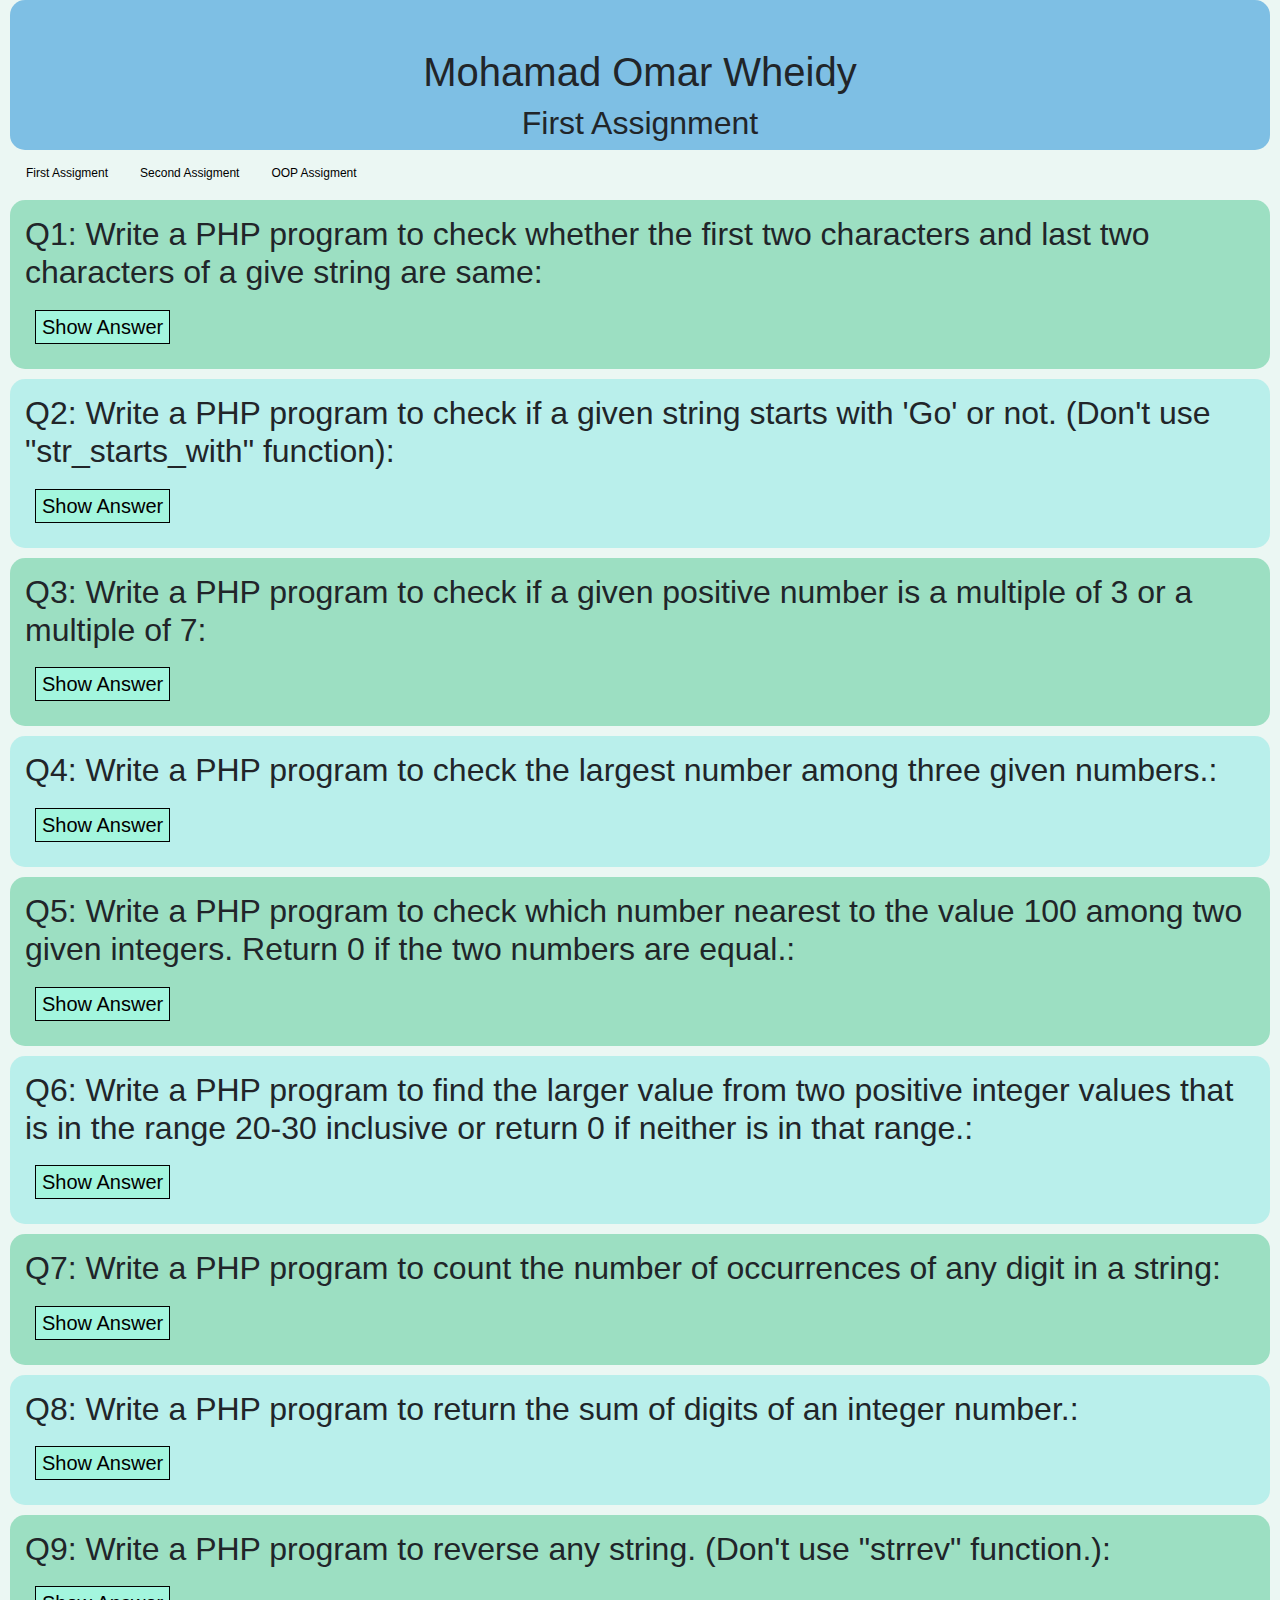
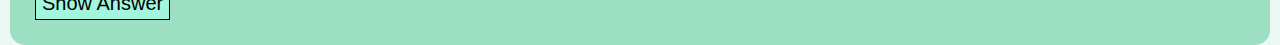
<file: index.html>
<!DOCTYPE html>
<html lang="en">
<head>
    <meta charset="UTF-8">
    <link rel="stylesheet" href="https://cdn.jsdelivr.net/npm/bootstrap@4.4.1/dist/css/bootstrap.min.css" integrity="sha384-Vkoo8x4CGsO3+Hhxv8T/Q5PaXtkKtu6ug5TOeNV6gBiFeWPGFN9MuhOf23Q9Ifjh" crossorigin="anonymous">
    <meta name="viewport" content="width=device-width, initial-scale=1.0">
    <title>First Assigment</title>
<link rel="stylesheet" href="style.css">
</head>
<body>

    <div class="namediv">
        <h1> <br>
            Mohamad Omar Wheidy
        </h1>
        <h2>First Assignment</h2>
    </div>
    <div class="nav">
        <ul class="nav">
            <li class="nav-item itm">
                <a class="nav-link active" aria-current="page" href="index.html">First Assigment</a>
            </li>
            <li class="nav-item itm">
                <a class="nav-link" href="index2.html">Second Assigment</a>
            </li>
            <li class="nav-item itm">
                <a class="nav-link" href="oopcode.html">OOP Assigment</a>
            </li>
        </ul>
    </div>
    <div class="divq">
        <h2>Q1: Write a PHP program to check whether the first two characters and last two characters of a give string are same:</h2>
        <button id="button1" onclick="toggleVisibility('button1', 'div1')">Show Answer</button>
        <div id="div1" class="hidden-div">
                        <p>
            $string1 = "hello Mohammadhe";<br>
$frsttwo = substr($string1,0,2);<br>
$lasttwo = substr($string1,-2);<br>
if($frsttwo==$lasttwo){<br>
    echo'First and Last two Chars Are Same';<br>
}<br>
else{<br>
    echo'First two Not Same Last Two';<br>
}<br><br>
<span><br>Output Is: " First and Last two Chars Are Same"</span>
</p>
        </div>
    </div>
    <div class="divq2">
        <h2>Q2: Write a PHP program to check if a given string starts with 'Go' or not. (Don't use "str_starts_with" function):</h2>
        <button id="button2" onclick="toggleVisibility('button2', 'div2')">Show Answer</button>
        <div id="div2" class="hidden-div">
            <p>
                $string1 = "Go Mohammadhe";<br>
                $wordtocheck = 'Go';<br>
                $frsttwo = substr($string1,0,2);<br>
                if($frsttwo==$wordtocheck){<br>
                    echo'Two Words Are Same';<br>
                }<br>
                else{<br>
                    echo'Not Equal';<br>
                }<br><br>
                <span><br>Output Is: " Two Words Are Same"</span>
</p>
        </div>
    </div>
    <div class="divq">
        <h2>Q3: Write a PHP program to check if a given positive number is a multiple of 3 or a multiple of 7:</h2>
        <button id="button3" onclick="toggleVisibility('button3', 'div3')">Show Answer</button>
        <div id="div3" class="hidden-div">
                        <p>
                            $myNimber = 33; <br>
                            if($myNimber<0){<br>
                                echo 'Your Number Isn't Positive Number';<br>
                            } <br>
                            else{<br>
                                if($myNimber%3==0 || $myNimber%7==0){<br>
                                    echo'The number is positive number and a multiple of 3 or a multiple of 7';<br>
                                }<br>
                            }<br><br>
                            <span><br>Output Is: " The number is positive number and a multiple of 3 or a multiple of 7"</span>
</p>
        </div>
    </div>
    <div class="divq2">
        <h2>Q4: Write a PHP program to check the largest number among three given numbers.:</h2>
        <button id="button4" onclick="toggleVisibility('button4', 'div4')">Show Answer</button>
        <div id="div4" class="hidden-div">
            <p>
                $no1 = 30; $no2=180; $no3=25; <br>
                $largest =$no1;<br>
                if($no2>$largest){<br>
                    $largest = $no2;<br>
                }<br>
                if($no3>$largest){<br>
                    $largest = $no3;<br>
                }<br>
                echo"Largest Number Is: $largest";<br><br>
                <span><br>Output Is: " Largest Number Is: 180"</span>
</p>
        </div>
    </div>
     <div class="divq">
        <h2>Q5: Write a PHP program to check which number nearest to the value 100 among two given integers. Return 0 if the two numbers are equal.:</h2>
        <button id="button5" onclick="toggleVisibility('button5', 'div5')">Show Answer</button>
        <div id="div5" class="hidden-div">
                        <p>
                            $no1 = -100; <br>
                            $no2 = 200;<br>
                            if( abs(100-$no1) > abs(100-$no2) ){<br>
                                echo'Second Number is Nearest';<br>
                            }<br>
                            elseif( abs(100-$no2) > abs(100-$no1) ){<br>
                                echo'First Number is Nearest';<br>
                            }<br>
                            else{<br>
                                echo'0';<br>
                            }<br><br>
                            <span><br>Output Is: " Second Number is Nearest"</span>
</p>
        </div>
    </div>
    <div class="divq2">
        <h2>Q6: Write a PHP program to find the larger value from two positive integer values that is in the range 20-30 inclusive or return 0 if neither is in that range.:</h2>
        <button id="button6" onclick="toggleVisibility('button6', 'div6')">Show Answer</button>
        <div id="div6" class="hidden-div">
            <p>
                $no1 = 25; <br>
                $no2 = 28;<br>
                if($no1>0&&$no2>0){<br>
                    
                    if( (($no1 >=20 )&& ($no1<=30)) && (($no2 >=20 )&& ($no2<=30)) ){<br>
                        if($no2> $no1){<br>
                            echo 'Second Number is Highest';<br>
                        }<br>
                        elseif($no1> $no2){<br>
                            echo 'First Number is Highest';<br>
                        }<br>
                        else{<br>
                            echo 'First Number And Second Number Are Match';<br>
                        }<br>
                    }<br>
                    else{<br>
                        echo 'First Number OR Second Number is not Between 20 and 30';<br>
                    }<br>
                }<br>
                else{<br>
                    echo 'First Number OR Second Number is not Positive';<br>
                }<br><br>
                <span><br>Output Is: " Second Number is Highest"</span>
</p>
        </div>
    </div>
     <div class="divq">
        <h2>Q7: Write a PHP program to count the number of occurrences of any digit in a string:</h2>
        <button id="button7" onclick="toggleVisibility('button7', 'div7')">Show Answer</button>
        <div id="div7" class="hidden-div">
                        <p>
                            $n = '1234567891111';  <br>
                            $number_to_find = 1;<br>
                            $counter = 0;<br>
                            for($i = 0; $i < strlen($n); ++$i)<br>
                            {<br>
                            if($n[$i]==$number_to_find){<br>
                                $counter++;<br>
                            }<br>
                            }<br>
                            echo"number of occurrences of $number_to_find is:  $counter";<br><br>
                            <span><br>Output Is: "  number of occurrences of 1 is: 5"</span>
</p>
        </div>
    </div>
    <div class="divq2">
        <h2>Q8: Write a PHP program to return the sum of digits of an integer number.:</h2>
        <button id="button8" onclick="toggleVisibility('button8', 'div8')">Show Answer</button>
        <div id="div8" class="hidden-div">
            <p>
$n = 123; <br>
$nstr = $n . "";<br>
$sum = 0;<br>
for ($i = 0; $i < strlen($nstr); ++$i)<br>
{<br>
    $sum += $nstr[$i];<br>
}<br>
echo "Sum of digits of $n = ". $sum;<br><br>
<span><br>Output Is: " Sum of digits of 123 = 6"</span>

</p>
        </div>
    </div> 
     <div class="divq">
        <h2>Q9: Write a PHP program to reverse any string. (Don't use "strrev" function.):</h2>
        <button id="button9" onclick="toggleVisibility('button9', 'div9')">Show Answer</button>
        <div id="div9" class="hidden-div">
                        <p>
                            $r=''; <br>
                            $name = "Mohamad";<br>
                                for($i = mb_strlen($name); $i>=0; $i--){<br>
                                $r .= mb_substr($name, $i, 1); <br>
                           }<br>
                            echo "$r";<br><br>
                            <span><br>Output Is: " damahoMfinished"</span>
</p>
        </div>
    </div>
    <script>
    function toggleVisibility(buttonId, divId) {
      var div = document.getElementById(divId);
      var button = document.getElementById(buttonId);
      
      if (div.style.display === "none") {
        div.style.display = "block";
        button.textContent = "Hide Answer";
      } else {
        div.style.display = "none";
        button.textContent = "Show Answer";
      }
    }
    </script>
</body>
</html>
</file>
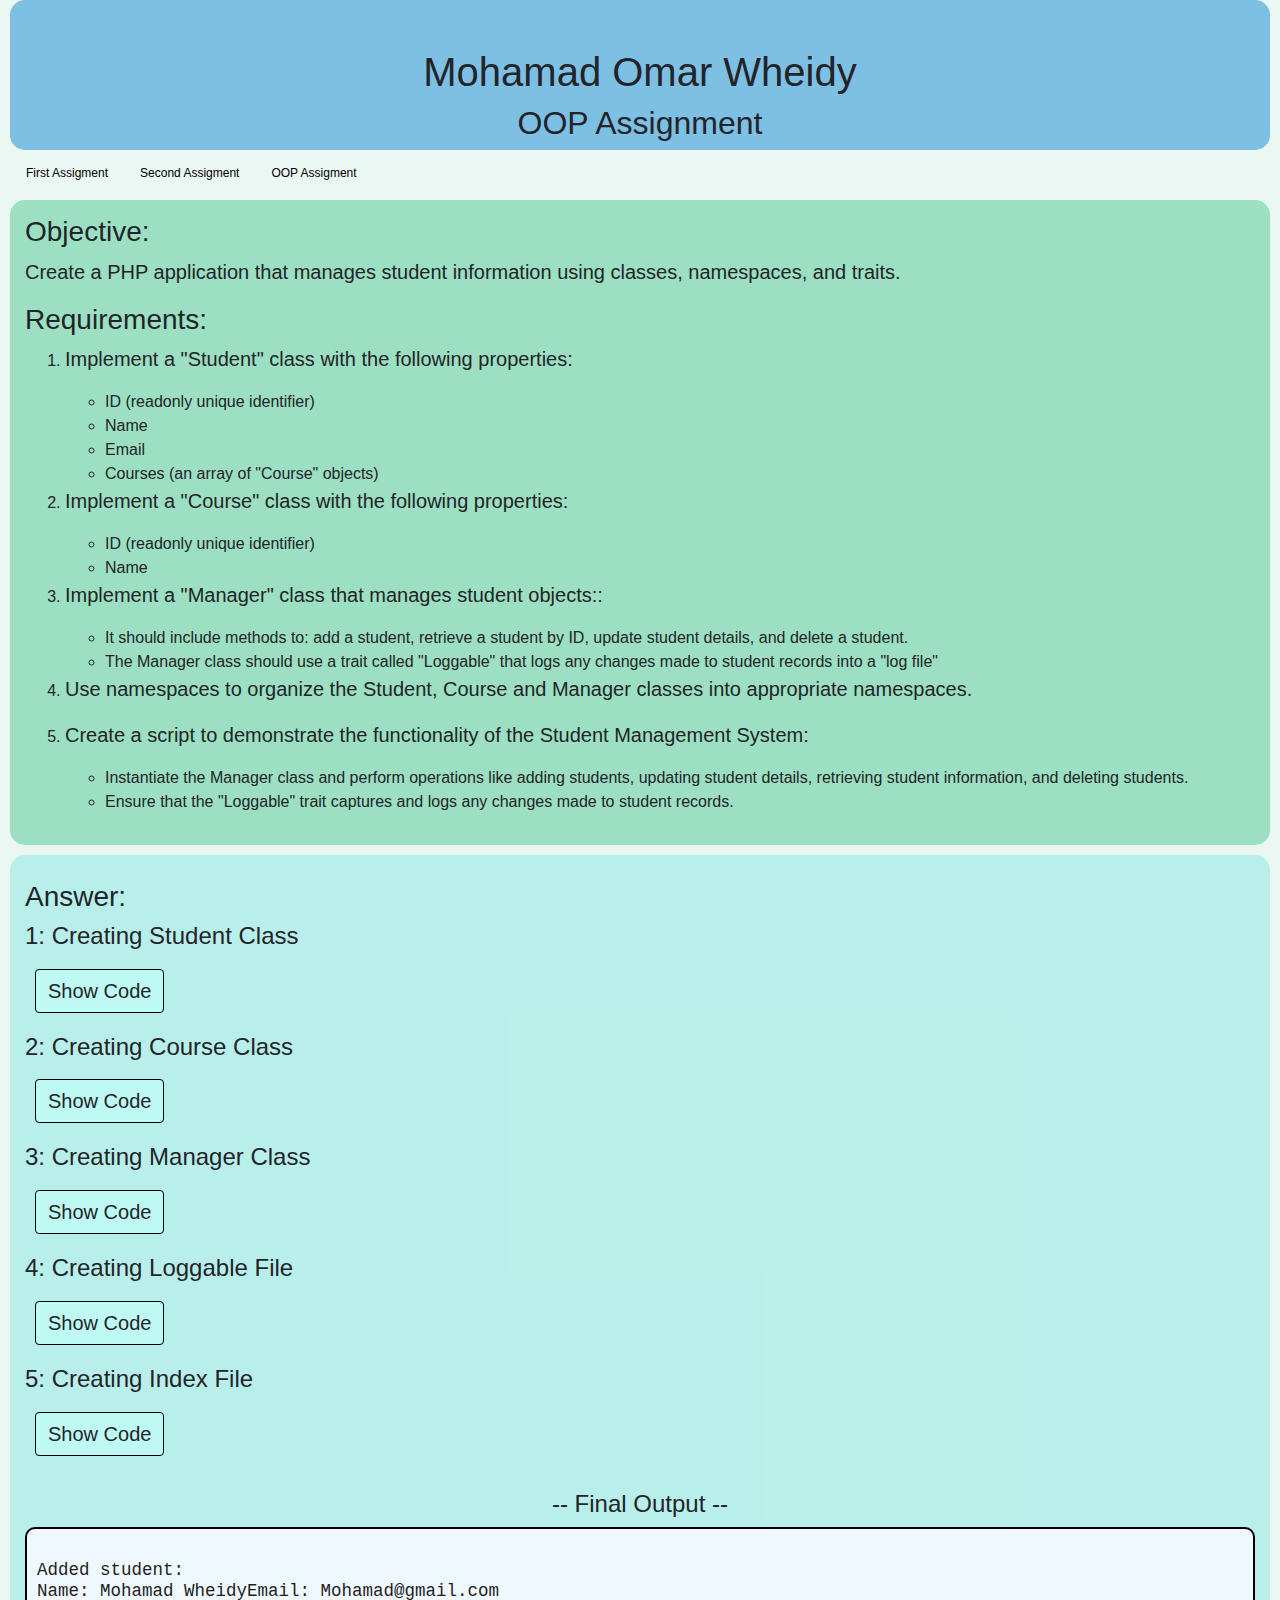
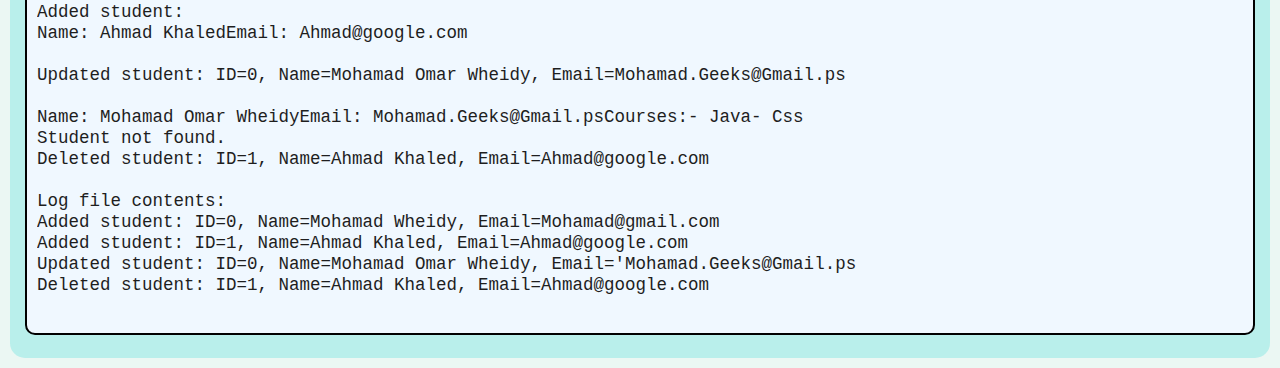
<file: oopcode.html>
<!DOCTYPE html>
<html lang="en">
<head>
    <meta charset="UTF-8">
    <meta name="viewport" content="width=device-width, initial-scale=1.0">
    <link rel="stylesheet" href="https://cdn.jsdelivr.net/npm/bootstrap@4.4.1/dist/css/bootstrap.min.css" integrity="sha384-Vkoo8x4CGsO3+Hhxv8T/Q5PaXtkKtu6ug5TOeNV6gBiFeWPGFN9MuhOf23Q9Ifjh" crossorigin="anonymous">
    <link rel="stylesheet" href="style.css">
    <title>OOP Code</title>
</head>
<body>
    <div class="namediv">
        <h1> <br>
            Mohamad Omar Wheidy
        </h1>
        <h2>OOP Assignment</h2>
    </div>
    <div class="nav">
        <ul class="nav">
            <li class="nav-item itm">
                <a class="nav-link active" aria-current="page" href="index.html">First Assigment</a>
            </li>
            <li class="nav-item itm">
                <a class="nav-link" href="index2.html">Second Assigment</a>
            </li>
            <li class="nav-item itm">
                <a class="nav-link" href="oopcode.html">OOP Assigment</a>
            </li>
        </ul>
    </div>
    <div class="ques">
        <h3>Objective:</h3>
        <p>
            Create a PHP application that manages student information using classes, namespaces, and traits.
        </p>
        <h3>Requirements:</h3>
        <ol>
            <li>
                <p>
                    Implement a "Student" class with the following properties:
                </p>
                <ul>
                    <li>ID (readonly unique identifier)</li>
                    <li>Name</li>
                    <li>Email</li>
                    <li>Courses (an array of "Course" objects)</li>
                </ul>
            </li>
            <li>
                <p>
                    Implement a "Course" class with the following properties:
                </p>
                <ul>
                    <li>ID (readonly unique identifier)</li>
                    <li>Name</li>
                </ul>
            </li>
            <li>
                <p>
                    Implement a "Manager" class that manages student objects::
                </p>
                <ul>
                    <li>It should include methods to: add a student, retrieve a student by ID, update student details, and delete a student.
                    </li>
                    <li>The Manager class should use a trait called "Loggable" that logs any changes made to student records into a "log file"</li>
                </ul>
            </li>
            <li>
                <p>
                    Use namespaces to organize the Student, Course and Manager classes into appropriate namespaces.
                </p>
            </li>
            <li>
                <p>
                    Create a script to demonstrate the functionality of the Student Management System:                </p>
                <ul>
                    <li>Instantiate the Manager class and perform operations like adding students, updating student details, retrieving student information, and deleting students.

                    </li>
                    <li>Ensure that the "Loggable" trait captures and logs any changes made to student records.</li>
                </ul>
            </li>
    </ol>
    </div>
    <div class="ans">
        <div class="dv">

        <h3>Answer:</h3>
        <h4 class="hh">1: Creating Student Class</h4>
        <button class="btn br" id="button1" onclick="toggleVisibility('button1', 'div1')">Show Code</button>
        <div id="div1" class="hidden-div">
            <pre>
    namespace OOPhw;

    class Student
    {
        public static int $nextID = 0;
        public string $name;
        public string $email;
        public $courses= [];

        public function __construct($name, $email)
        {
            $this->ID = self::$nextID;
            self::$nextID++;
            $this->name = $name;
            $this->email = $email;
        }

        public function getID()
        {
            return $this->ID;
        }

        public function getName()
        {
            return $this->name;
        }
        
        public function setName($name)
        {
            $this->name = $name;
        }

        public function setEmail($email)
        {
            $this->email = $email;
        }

        public function getEmail()
        {
            return $this->email;
        }

        public function getCourses()
        {
            var_dump($courses);
        }

        public function addCourse(string $course)
        {
            $this->courses[]=$course;
        }
    }
    ?>
            </pre>
    </div>
        <div class="dv">
        <h4 class="hh">2: Creating Course Class</h4>
        <button  class="btn br" id="button2" onclick="toggleVisibility('button2', 'div2')">Show Code</button>
        <div id="div2" class="hidden-div">
            <pre>
    
    namespace OOPhw;
    class Course
    {
        public static int $nextID = 0;
        public $name;

        public function __construct($name)
        {
            $this->ID = self::$nextID;
            $this->name = $name;
        }

        public function getID()
        {
            return $this->ID;
        }

        public function getName()
        {
            return $this->name;
        }
        public function setName($name)
        {
            $this->name = $name;
        }
        
    }
    
    ?>
</pre>
</div>
</div>
        <div class="dv">
        <h4 class="hh">3: Creating Manager Class</h4>
        <button  class="btn br" id="button3" onclick="toggleVisibility('button3', 'div3')">Show Code</button>
        <div id="div3" class="hidden-div">
            <pre>

    namespace OOPhw;
    use  OOPhw\Traits\Loggable;
    
    class Manager
    {
        use Loggable;
        public $students = array();
    
        public function addStudent(Student $student)
        {
            $this->students[] = $student;
            echo "Added student:" ;
            echo "Name: {$student->name}";
            echo "Email: {$student->email}";
    
        }
        public function addCourse(Student $student , $course)
        {
            $student->courses[]=$course;
            
        }
        public function updateStudent(Student $student, $name, $email)
        {
            $student->name = $name;
            $student->email = $email;    
            echo"Updated student: ID={$student->getID()}, Name={$student->getName()}, Email={$student->getEmail()}";   
        }
    
        public function deleteStudent(Student $student)
        {
            $index = array_search($student, $this->students);
            if ($index !== false) {
                unset($this->students[$index]);
                echo "";
                echo"Deleted student: ID={$student->getID()}, Name={$student->getName()}, Email={$student->getEmail()}";
                echo "";
    
            }
        }
        public function showStudentData(Student $student)
        {
            echo "Name: {$student->name}";
            echo "Email: {$student->email}";
            echo "Courses:";
            foreach ($student->courses as $course) {
                echo "- $course";
            }
        }
    }
    
</pre>
                </div>

    </div>
        <div class="dv">
        <h4 class="hh">4: Creating Loggable File</h4>
        <button  class="btn br" id="button4" onclick="toggleVisibility('button4', 'div4')">Show Code</button>
        <div id="div4" class="hidden-div">
            <pre>

    namespace OOPhw\Traits;

    trait Loggable
    {
        public function log($message)
        {
            $logFile = 'log.txt';
            file_put_contents($logFile, $message, FILE_APPEND);
        }
    }
</pre>
                </div>

    </div>
        <div class="dv">
        <h4 class="hh">5: Creating Index File</h4>
        <button  class="btn br" id="button5" onclick="toggleVisibility('button5', 'div5')">Show Code</button>
        <div id="div5" class="hidden-div">
            <pre>


    require_once 'Student.php';
    require_once 'Course.php';
    require_once 'Loggable.php';
    require_once 'Manager.php';
    
    use OOPhw\Student;
    use OOPhw\Manager;
    
    $manager = new Manager();
    
    $student1 = new Student('Mohamad Wheidy', 'Mohamad@gmail.com');
    $manager->addStudent($student1);
    
    $student2 = new Student('Ahmad Khaled', 'Ahmad@google.com');
    $manager->addCourse($student1, 'Java');
    $manager->addCourse($student1, 'Css');
    $manager->addStudent($student2);
    
    $manager->updateStudent($student1, 'Mohamad Omar Wheidy', 'Mohamad.Geeks@Gmail.ps');
    
    $shwstudent = $manager->showStudentData($student1);
    if ($shwstudent) {
        echo 'Show student: ' . $shwstudent->getName(). "<br>";
    } else {
        echo 'Student not found.';
    }
    $manager->deleteStudent($student2);
    $logFile = 'log.txt';
    if (file_exists($logFile)) {
        echo 'Log file contents:';
        echo "<p>".file_get_contents($logFile) . "</p>";
    } else {
        echo 'Log file not found.' ;
    }
                
</pre>
                </div>

    </div>
    <br>
        <h4 class="ot">-- Final Output --<h4>

    <div class="out">
        <pre class="pr">

Added student:
Name: Mohamad WheidyEmail: Mohamad@gmail.com
Added student:
Name: Ahmad KhaledEmail: Ahmad@google.com

Updated student: ID=0, Name=Mohamad Omar Wheidy, Email=Mohamad.Geeks@Gmail.ps

Name: Mohamad Omar WheidyEmail: Mohamad.Geeks@Gmail.psCourses:- Java- Css
Student not found.
Deleted student: ID=1, Name=Ahmad Khaled, Email=Ahmad@google.com

Log file contents:
Added student: ID=0, Name=Mohamad Wheidy, Email=Mohamad@gmail.com 
Added student: ID=1, Name=Ahmad Khaled, Email=Ahmad@google.com 
Updated student: ID=0, Name=Mohamad Omar Wheidy, Email='Mohamad.Geeks@Gmail.ps 
Deleted student: ID=1, Name=Ahmad Khaled, Email=Ahmad@google.com
        </pre>       
    </div>
    </div>
 <script>
        function toggleVisibility(buttonId, divId) {
          var div = document.getElementById(divId);
          var button = document.getElementById(buttonId);
          
          if (div.style.display === "none") {
            div.style.display = "block";
            button.textContent = "Hide Code";
          } else {
            div.style.display = "none";
            button.textContent = "Show Code";
          }
        }
        </script>
</body>
</html>
</file>
<file: style.css>
.hidden-div {
    background-color: rgb(89, 89, 89);
    color: aliceblue;
    padding: 5px;
    display: none;
}
body{
background-color: rgb(235, 247, 243);
margin-inline: 10px;
}
.itm{
font-size: 12px;}
.code-editor {
    background-color: #1e1e1e;
    color: #ffffff;
    padding: 10px;
    font-family: 'Courier New', monospace;
    line-height: 1.5;
    overflow: auto;
  }
  
  .code-editor pre {
    margin: 0;
  }
  
  .code-editor code {
    display: block;
  }
.namediv{
text-align: center;
height: 150px;
background-color: rgba(82, 168, 222, 0.712);
border-radius: 15px;            
}
.divq{
    background-color: rgba(124, 213, 174, 0.712);
    border-radius: 15px;  
    margin-top: 10px;
    width: auto;
    padding: 15px;
}
.ans{
    background-color: rgba(166, 236, 231, 0.712);
    border-radius: 15px;  
    margin-top: 10px;
    margin-bottom: 10px;
    padding: 15px;  
}
.divq2{
background-color: rgba(166, 236, 231, 0.712);
border-radius: 15px;  
margin-top: 10px;
padding: 15px;
}
button{
background-color: rgb(163, 246, 222);
border: 0.2px solid black;
font-size: 20px;
margin: 10px;
}
.btn{
    background-color: rgba(192, 249, 245, 0.902);
border: 0.2px solid black;
font-size: 20px;
margin: 10px;
}
button:hover{
background-color: rgba(219, 255, 252, 0.712);

}
.btn:hover{
background-color: rgba(219, 236, 255, 0.712);

}
.code{
    background-color: rgb(94, 94, 94);
    color: aliceblue;
    padding: 5px;
}
pre{
    border-radius: 10px;
    color: aliceblue;
}
span{
padding-left: 10px;
width: 790px;
background-color: aliceblue;
color: black;
border: 2px solid black;
border-radius: 10px;
height: 80px;
padding-top: 10px;
display: block;
}
p{
font-size: 20px;
}
.nav{
    border-radius: 15px;            
    margin-top: 3px;
    font-size: 20px;
    align-items: center;
}
a{
    color: black;
}
a:hover{
    background-color: rgb(193, 229, 255);
}
.nav-item{
    background-color:none;
}
.dv{
    margin-top: 10px;
}
.ques{
    background-color: rgba(124, 213, 174, 0.712);
    border-radius: 15px;  
    margin-top: 10px;
    width: auto;
    padding: 15px;
}
.pr{
    color: #1e1e1e;
}
.ot
{
text-align: center;
}

.out{
 
    padding-left: 10px;
    font-size: 20px;
    background-color: aliceblue;
    color: black;
    border: 2px solid black;
    border-radius: 10px;
    padding-top: 10px;
    display: block;

}
@media screen and (max-width:400px){
    .nav{
        border-radius: 15px;            
        font-size: 15px;
        align-items: center;
    }
    h1{
        font-size: 25px;
        line-height: 50px;
        margin-top: -50px;
    }
    h2{
        font-size: 18px;
        line-height: 30px;
        margin-top: -15px;
    }
    .itm{
        font-size: 15px;
    }
    button{
        font-size: 15px;
        margin-top: 5px;
        border: 0.5px solid black;
    }
    *{
        margin-inline: 0px;
    }
    .divq,.divq2,.namediv{
        width: 390px;
        padding: 20px;
    }
    .namediv{
        width: 390px;
        padding: 20px;
        height: 150px;
    }
    .hidden-div{
        width: 360px;
        margin-left: -10px;
    }
    p{
        font-size: 16px;
    }
    span{
        font-size: 13px;
        width: 360px;
        height: 100px;
        font-size: 14px;
        vertical-align: text-top;
        padding-left: 5px;
    }
    
    .ot
    {
        margin-left: 80px;
        font-size: 20px;
        text-align: left;

    }
    .hh{
        font-size: 20px;
    }
    .br{
        font-size: 12px;
        margin-top: 3px;
    }
    .out{
        font-size: 13px;
        font-size: 10px;
        vertical-align: text-top;
    }
}
</file>
